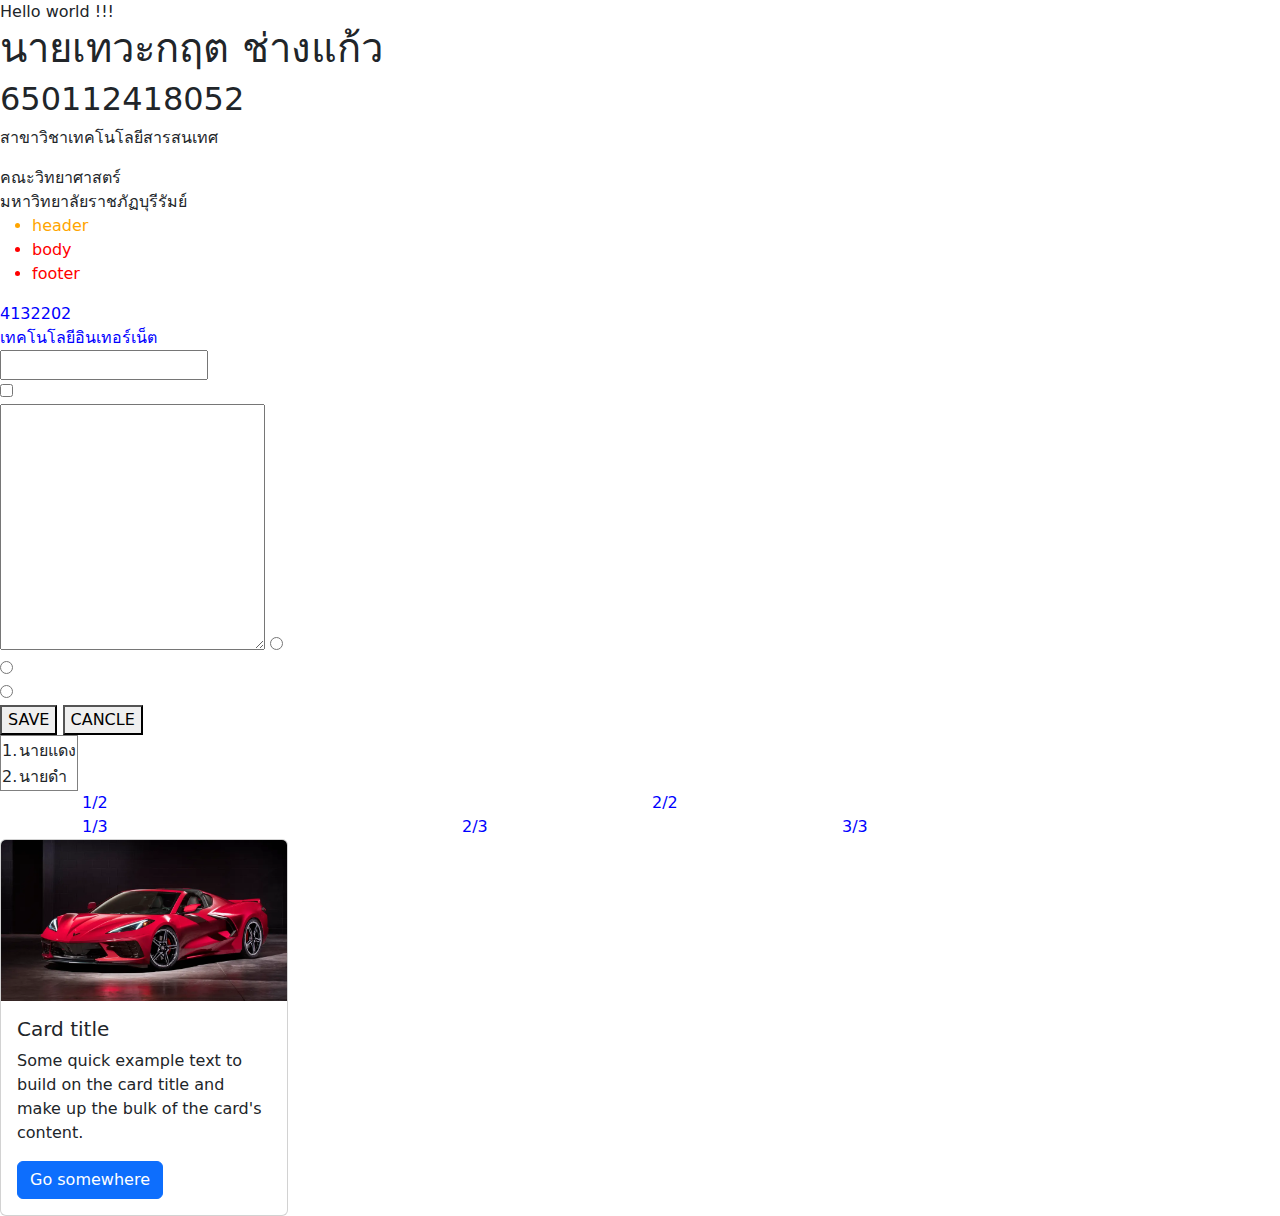
<file: Lab1/index.html>
<!DOCTYPE html>
<html lang="en">
<head>
    <meta charset="UTF-8">
    <meta name="viewport" content="width=, initial-scale=1.0">
    <title>Document</title>


     <link rel="stylesheet" href="https://cdn.jsdelivr.net/npm/bootstrap@5.3.2/dist/css/bootstrap.min.css">
    
    
    <link rel="stylesheet" href="custom.css">

</head>
<body>
    Hello world !!!

    <h1>นายเทวะกฤต ช่างแก้ว</h1>
    <h2>650112418052</h2>

    <p>สาขาวิชาเทคโนโลยีสารสนเทศ</p>

    <span>คณะวิทยาศาสตร์<br>มหาวิทยาลัยราชภัฏบุรีรัมย์</span>

    <ul>
        <li id="t1" > header</li>
         <li class="red">body</li>
         <li class="red">footer</li>
    </ul>
    
    <div>4132202</div>
    <div>เทคโนโลยีอินเทอร์เน็ต</div>

    <form action="temp.html" method="GET">
        <input type="text"> <br>
        <input type="checkbox"> <br>
        <textarea name="" id="" cols="30" rows="10"></textarea>
        <input type="radio" name="lab"> <br>
        <input type="radio" name="lab"> <br>
        <input type="radio" name="lab"> <br>
        <button type="submit">SAVE</button>
        <button type="reset">CANCLE</button>
    </form> 

    <table border="1">
        <thead>
            <tr>
                <th></th>
                <th></th>
            </tr>
        </thead>
        <tbody>
            <tr>
                <td> 1.</td>
                <td>นายแดง</td>
            </tr>
            <tr>
                <td>2.</td>
                <td>นายดำ</td>
            </tr>
        </tbody>
    </table>
     

    <div class="container">
        <div class="row">
            <div class="col">1/2</div>
            <div class="col">2/2</div>
        </div>
        <div class="row">
            <div class="col">1/3</div>
            <div class="col">2/3</div>
            <div class="col">3/3</div>
        </div>
    </div>
    
    <div class="card" style="width: 18rem;">
        <img src="img/0x0.webp" class="card-img-top" alt="...">
        <div class="card-body">
          <h5 class="card-title">Card title</h5>
          <p class="card-text">Some quick example text to build on the card title and make up the bulk of the card's content.</p>
          <a href="#" class="btn btn-primary">Go somewhere</a>
        </div>
      </div>
   
      <script src="https://cdn.jsdelivr.net/npm/bootstrap@5.3.2/dist/js/bootstrap.bundle.min.js"></script>
</body>
</html>
</file>
<file: Lab1/custom.css>
div{
    color :blue;
}
#t1{
    color: orange;
}
.red{
    color: red;
}
</file>
